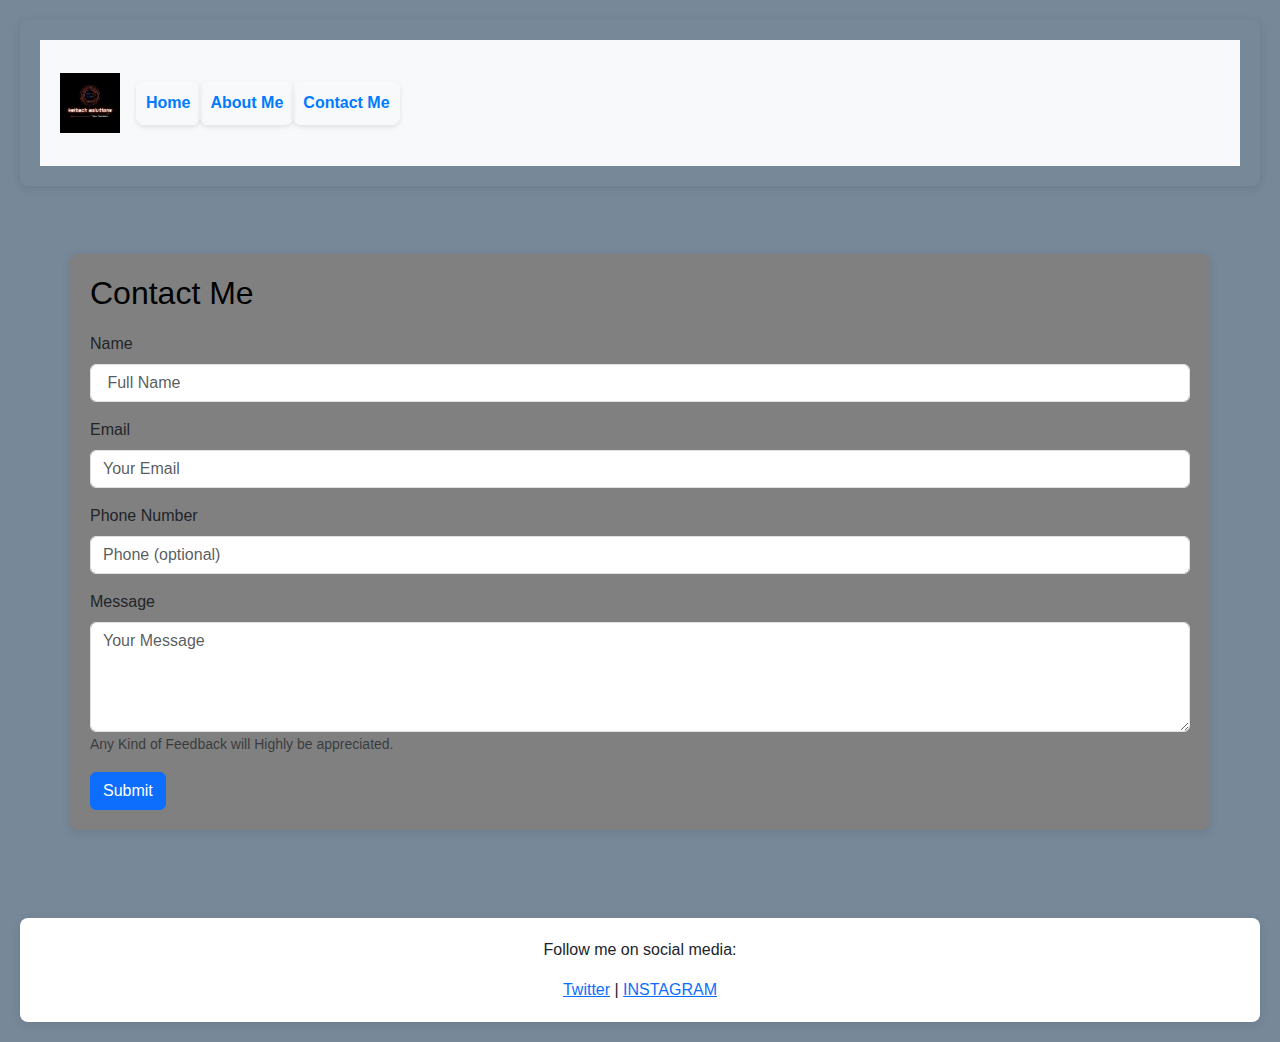
<file: public/contact.html>
<!DOCTYPE html>
<html lang="en">
<head>
    <meta charset="UTF-8">
    <meta name="viewport" content="width=device-width, initial-scale=1.0">
    <title>Contact Me - My Portfolio</title>
    <!-- Link to Bootstrap -->
    <link href="../bootstrap/css/bootstrap.css" rel="stylesheet"/>
    <link href="../bootstrap/css/bootstrap.min.css" rel="stylesheet"/>
    <link href="../bootstrap/css/bootstrap-grid.css" rel="stylesheet"/>
    <link href="../bootstrap/css/bootstrap-grid.min.css" rel="stylesheet"/>
    <link href="../css/style.css" rel="stylesheet">
</head>
<body>
    <div class="container-fluid">
        <div class="grid-container">
            <!-- Navbar -->
            <div id="navbarDiv">
                <nav class="navbar navbar-expand-lg bg-body-tertiary">
                    <div class="container-fluid">
                        <a class="navbar-brand" href="#">
                            <img src="../assets/keltech%20solution%20logo.jpg" alt="Logo" width="60" height="60">
                        </a>
                        <button class="navbar-toggler" type="button" data-bs-toggle="collapse" data-bs-target="#navbarSupportedContent" aria-controls="navbarSupportedContent" aria-expanded="false" aria-label="Toggle navigation">
                            <span class="navbar-toggler-icon"></span>
                        </button>
                        <div class="collapse navbar-collapse" id="navbarSupportedContent">
                            <ul class="navbar-nav me-auto mb-2 mb-lg-0">
                                <li class="nav-item">
                                    <a class="nav-link" href="../index.html">Home</a>
                                </li>
                                <li class="nav-item">
                                    <a class="nav-link" href="../index.html#skills-hobbies">About Me</a>
                                </li>
                                <li class="nav-item">
                                    <a class="nav-link active" aria-current="page" href="#">Contact Me</a>
                                </li>
                            </ul>
                        </div>
                    </div>
                </nav>
            </div>

            <!-- Contact Form Section -->
            <div class="container mt-5">
                <h2>Contact Me</h2>
<!--                <p class="mb-4">I'd love to hear from you! Fill out the form below to get in touch.</p>-->
                <form action="#" method="POST">
                    <div class="mb-3">
                        <label for="name" class="form-label">Name</label>
                        <input type="text" class="form-control" id="name" placeholder=" Full Name" required>
                    </div>
                    <div class="mb-3">
                        <label for="email" class="form-label">Email</label>
                        <input type="email" class="form-control" id="email" placeholder="Your Email" required>
                    </div>
                    <div class="mb-3">
                        <label for="phone" class="form-label">Phone Number</label>
                        <input type="tel" class="form-control" id="phone" placeholder="Phone (optional)">
                    </div>
                    <div class="mb-3">
                        <label for="message" class="form-label">Message</label>
                        <textarea class="form-control" id="message" rows="4" placeholder="Your Message" required></textarea>
                        <small class="form-text text-muted">Any Kind of Feedback will Highly be appreciated.</small>
                    </div>
                    <button type="submit" class="btn btn-primary">Submit</button>
                </form>
            </div>

            <!-- Footer Section -->
            <div id="footerDiv" class="text-center mt-5">
                <p>Follow me on social media:</p>
                <a href="https://x.com/home">Twitter</a> |
                <a href="https://www.instagram.com/wam_buakelvin">INSTAGRAM</a>
            </div>
        </div>
    </div>
</body>
</html>
</file>
<file: css/style.css>
/* Basic resets */
body {
    margin: 0;
    font-family: Arial, sans-serif;
    background-color: lightslategray; /* Light background color */
}

.container-fluid {
    padding: 20px;
}

/* Title styles */
h1, h2, h3 {
    color: black;
    font-family: 'Arial', sans-serif;
    margin-bottom: 20px;
    text-align: left;
}

h1 {
    font-size: 2.5rem;
    text-align: center;
}

h2 {
    font-size: 2rem;
}

h3 {
    font-size: 1.75rem;
}

/* Grid container styles */
.grid-container {
    display: grid;
    grid-template-areas:
        "navbar"
        "header"
        "skills-hobbies"
        "footer";
    gap: 20px;
}

/* Navbar styles */
#navbarDiv {
    grid-area: navbar;
    padding: 20px;
    border-radius: 8px;
    box-shadow: 0 2px 10px rgba(0, 0, 0, 0.1);
}

#navbarDiv .nav-link {
    color: #007BFF;
    font-weight: 600;
    border-radius: 8px;
    padding: 10px;
    box-shadow: 0 2px 5px rgba(0, 0, 0, 0.1);
}

#navbarDiv .nav-link:hover {
    color: #0056b3;
}

/* Header styles */
#headerDiv {
    grid-area: header;
    padding: 20px;
    background-color: #ffffff;
    border-radius: 8px;
    box-shadow: 0 2px 10px rgba(0, 0, 0, 0.1);
}

/* Skills and Hobbies Section */
#skills-hobbies {
    grid-area: skills-hobbies;
    padding: 20px;
    background-color: #ffffff;
    border-radius: 8px;
    box-shadow: 0 2px 10px rgba(0, 0, 0, 0.1);
}

/* Footer styles */
#footerDiv {
    grid-area: footer;
    padding: 20px;
    background-color: #ffffff;
    border-radius: 8px;
    box-shadow: 0 2px 10px rgba(0, 0, 0, 0.1);
}

/* Contact Form Section */
.container.mt-5 {
    padding: 20px;
    background-color: gray;
    border-radius: 8px;
    box-shadow: 0 2px 10px rgba(0, 0, 0, 0.1);
}

/* Responsive design */
@media (max-width: 600px) {
    .grid-container {
        grid-template-areas:
                "navbar"
                "header"
                "skills-hobbies"
                "footer";
    }
}

@media (min-width: 300px) {
    .grid-container {
        grid-template-columns: 1fr;
    }
}
</file>
